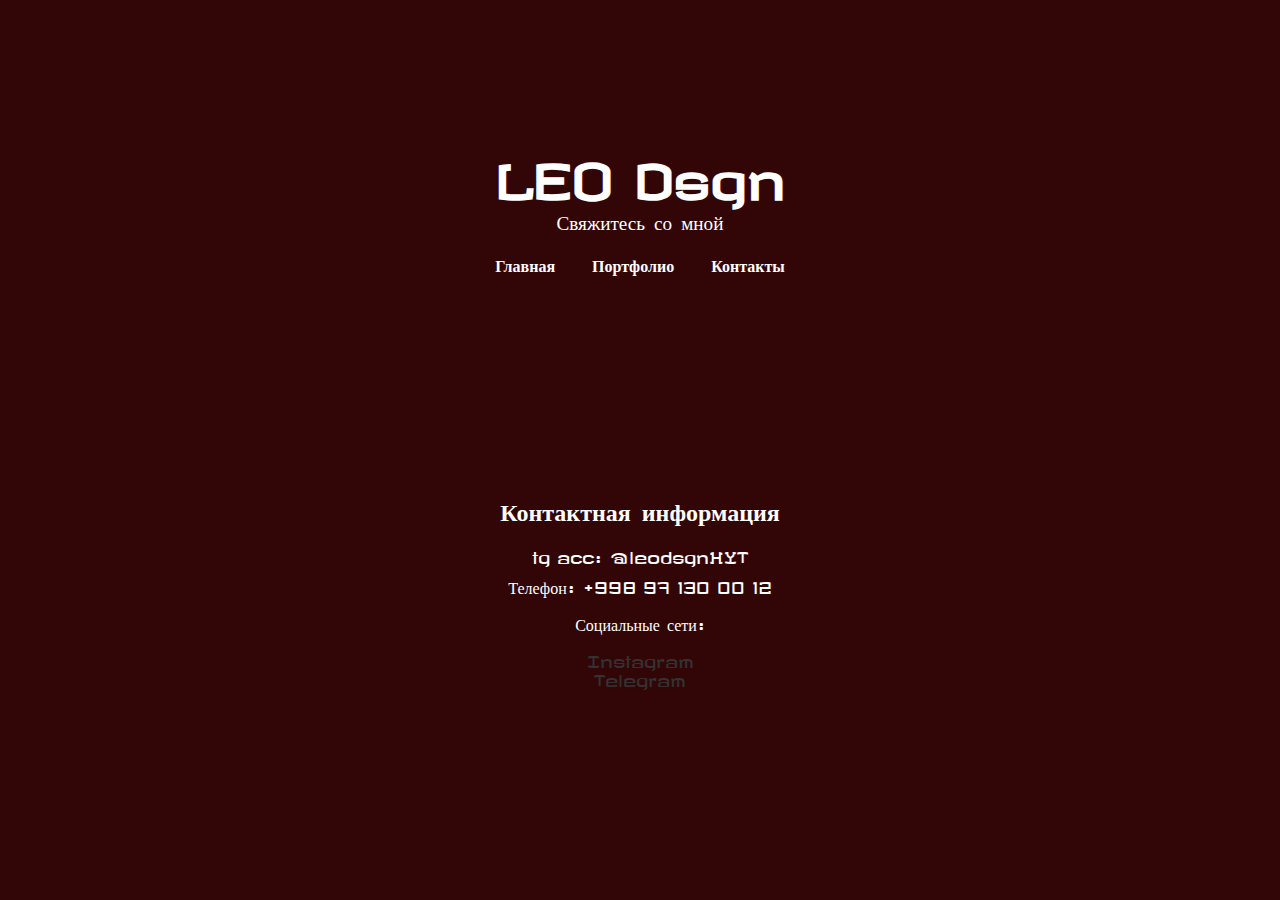
<file: three.html>
<!DOCTYPE html>
<html lang="ru">

<head>
    <meta charset="UTF-8">
    <meta name="viewport" content="width=device-width, initial-scale=1.0">
    <title>LEO Dsgn | Контакты</title>
    <link rel="stylesheet" href="main.css">
</head>

<body>
    <header class="header">
        <h1>LEO Dsgn</h1>
        <p>Свяжитесь со мной</p>
        <nav>
            <a href="index.html">Главная</a>
            <a href="./two.html">Портфолио</a>
            <a href="./three.html">Контакты</a>
        </nav>
    </header>

    <main class="container">
        <section class="contact">
            <h2>Контактная информация</h2>
            <p>tg acc: @leodsgnHYT</p>
            <p>Телефон: +998 97 130 00 12</p>
            <p>Социальные сети:</p>
            <ul>
                <li><a href="https://www.instagram.com/leo_designn7?igsh=cm9lcWljeGJpd3Q%3D&utm_source=qr" target="_blank">Instagram</a></li>
                <li><a href="https://t.me/Leodizayn" target="_blank">Telegram</a></li>
            </ul>
        </section>
    </main>
</body>

</html>
</file>
<file: main.css>
@import url(https://fonts.googleapis.com/css?family=Revalia:regular);
    body {
        font-family: Revalia;
        color: #ffffff;
        margin: 0;
        padding: 0;
        background-color: #320606;
    }
    
    .header {
        text-align: center;
        padding: 150px;
        background-size: cover;
        background-position: center;
        color: #fff;
        background-image: url(https://files.oaiusercontent.com/file-gJxAIb42OZI9Oy3p3exZfn4c?se=2024-11-02T19%3A50%3A54Z&sp=r&sv=2024-08-04&sr=b&rscc=max-age%3D299%2C%20immutable%2C%20private&rscd=attachment%3B%20filename%3Dleo%2520fon.jpg&sig=0G6HrTpZIthEv9CNvQDD0XQZxhTSHWaqAZXxL2kybR4%3D);
        background-repeat: repeat;
        background-size: cover;
        background-position: center;
    }
    
    .header h1 {
        font-size: 3em;
        margin: 0;
    }
    
    .header p {
        font-size: 1.2em;
    }
    
    nav {
        margin-top: 20px;
    }
    
    nav a {
        margin: 0 15px;
        color: #fff;
        text-decoration: none;
        font-weight: bold;
    }
    
    nav a:hover {
        text-decoration: underline;
    }
    
    .container {
        max-width: 1200px;
        margin: 0 auto;
        padding: 20px;
    }
    
    .about,
    .portfolio,
    .contact {
        margin-top: 50px;
        text-align: center;
    }
    
    .about img,
    .portfolio .item img {
        width: 200px;
        height: 200px;
        border-radius: 50%;
        margin-top: 20px;
    }
    
    .portfolio-items {
        display: flex;
        flex-wrap: wrap;
        justify-content: center;
        gap: 20px;
    }
    
    .portfolio .item {
        width: 200px
    }
    
    .portfolio .item img {
        width: 100%;
        border-radius: 10px;
        margin-bottom: 10px;
    }
    
    .portfolio .item p {
        font-size: 0.9em;
        color: #666;
    }
    
    .contact ul {
        list-style-type: none;
        padding: 0;
    }
    
    .contact ul li {
        margin: 5px 0;
    }
    
    .contact ul li a {
        color: #333;
        text-decoration: none;
    }
    
    .contact ul li a:hover {
        text-decoration: underline;
    }
</file>
